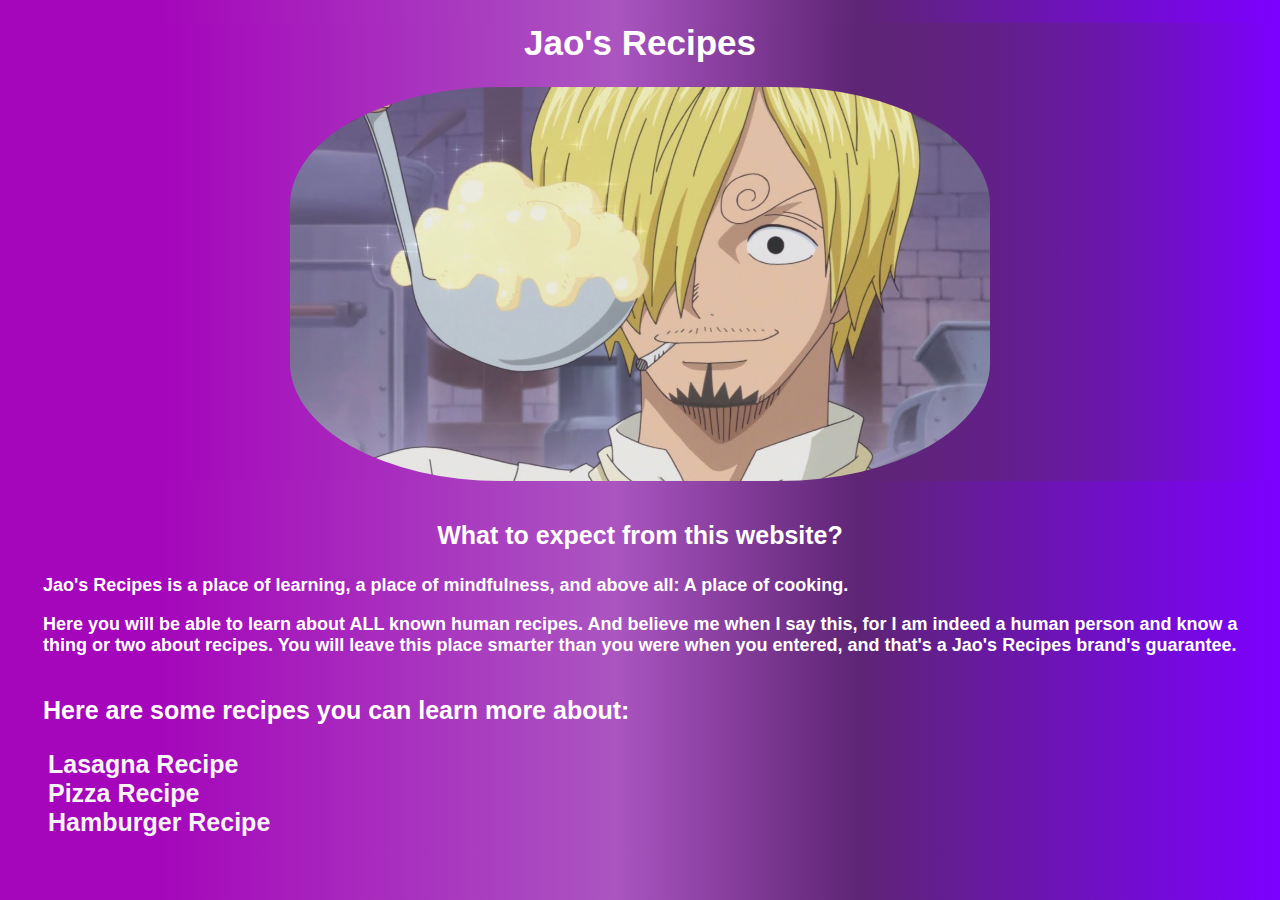
<file: index.html>
<!DOCTYPE html>
<html lang="en">
<head>
    <meta charset="UTF-8">
    <meta http-equiv="X-UA-Compatible" content="IE=edge">
    <meta name="viewport" content="width=device-width, initial-scale=1.0">
    <title>Document</title>
    <link rel="stylesheet" href="styles.css">
</head>
<body>
    <main>
        <section class="welcome">
            <h1 class="header">Jao's Recipes</h1>
            <img class="banner-img" src="images/chef.jpg" alt="image of chef sanji">
        </section>
        <h3 id="info-header">What to expect from this website?</h3>
        <p class="text">Jao's Recipes is a place of learning, a place of mindfulness, and above all: A place of cooking.</p>
        <p class="text">Here you will be able to learn about ALL known human recipes. And believe me when I say this, for I am indeed a human person and know a thing or two about recipes. You will leave this place smarter than you were when you entered, and that's a Jao's Recipes brand's guarantee.</p>
        <h3 id="recipes-header">Here are some recipes you can learn more about:</h3>
        <ul>
            <li><a id="lasagna" href="recipes/lasagna.html">Lasagna Recipe</a></li>
            <li><a id="pizza" href="recipes/pizza.html">Pizza Recipe</a></li>
            <li><a id="hamburger" href="recipes/hamburger.html">Hamburger Recipe</a></li>
        </ul>
    </main>
</body>
</html>
</file>
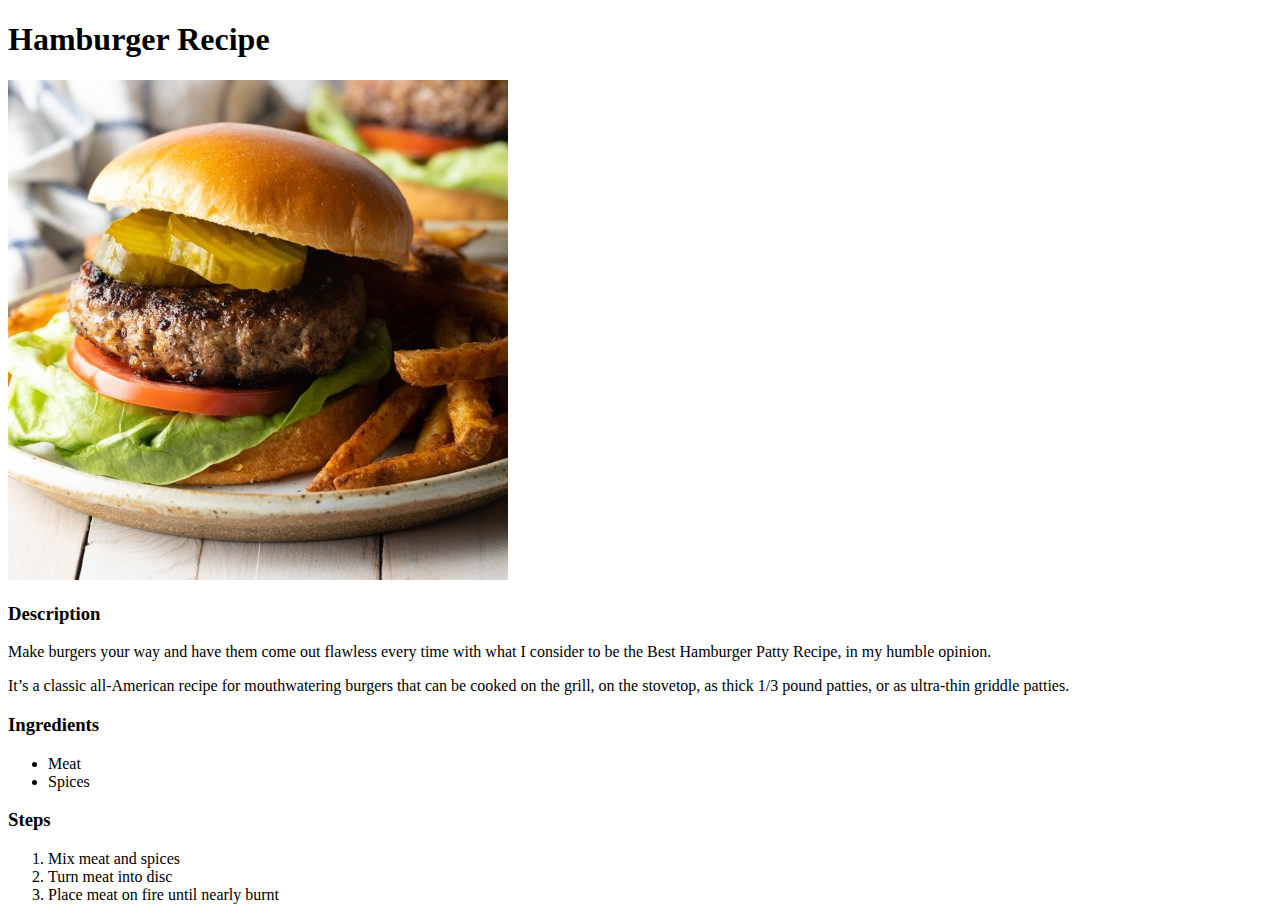
<file: recipes/hamburger.html>
<!DOCTYPE html>
<html lang="en">
<head>
    <meta charset="UTF-8">
    <meta http-equiv="X-UA-Compatible" content="IE=edge">
    <meta name="viewport" content="width=device-width, initial-scale=1.0">
    <title>Document</title>
</head>
<body>
    <h1>Hamburger Recipe</h1>
    <img src="../images/hamburger.jpg" alt="hamburger picture">
    <h3>Description</h3>
    <p>
        Make burgers your way and have them come out flawless every time with what I consider to be the Best Hamburger Patty Recipe, in my humble opinion.  
    </p>
    <p>
        It’s a classic all-American recipe for mouthwatering burgers that can be cooked on the grill, on the stovetop, as thick 1/3 pound patties, or as ultra-thin griddle patties.
    </p>
    <h3>Ingredients</h3>
    <ul>
        <li>Meat</li>
        <li>Spices</li>
    </ul>
    <h3>Steps</h3>
    <ol>
        <li>Mix meat and spices</li>
        <li>Turn meat into disc</li>
        <li>Place meat on fire until nearly burnt</li>
    </ol>
    
</body>
</html>
</file>
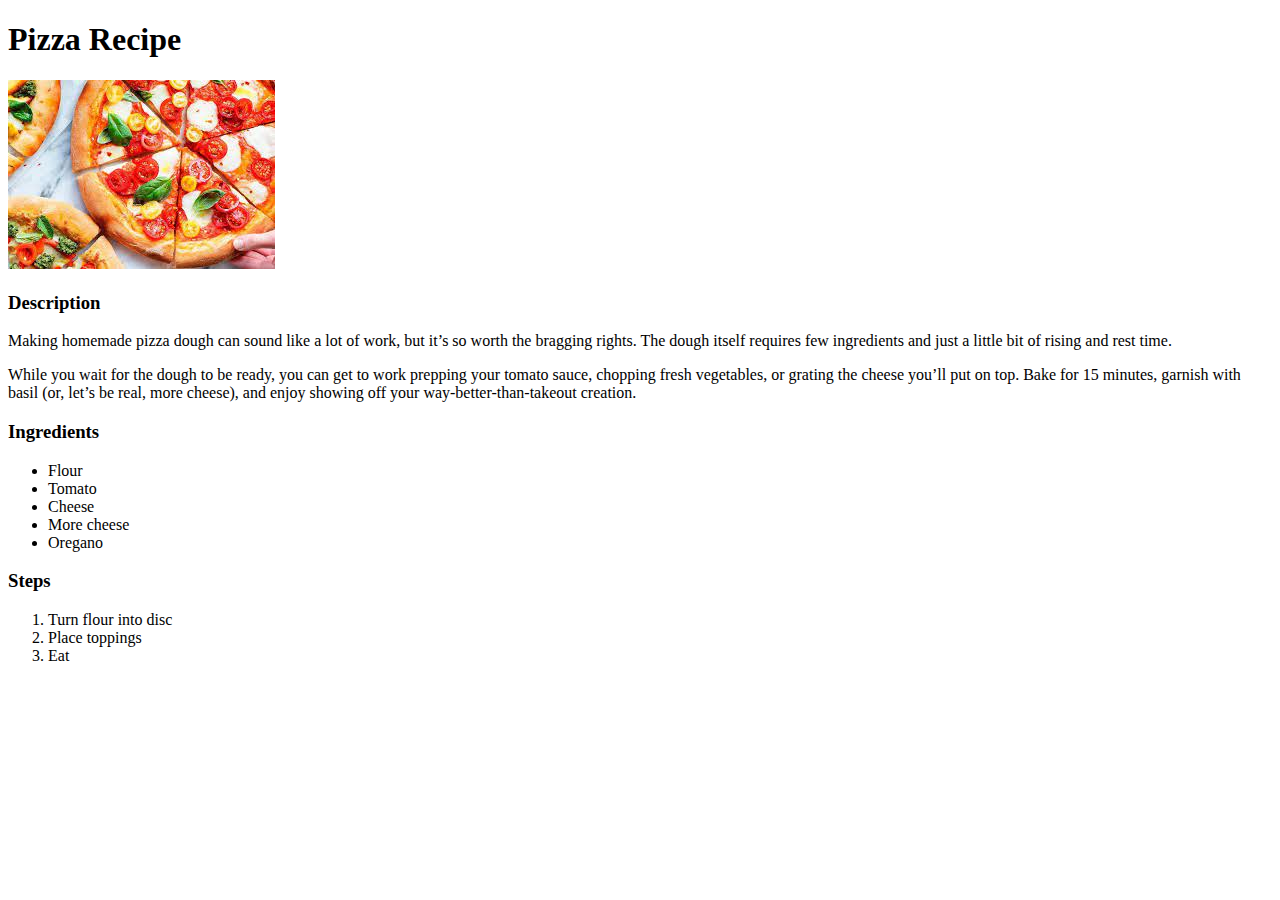
<file: recipes/pizza.html>
<!DOCTYPE html>
<html lang="en">
<head>
    <meta charset="UTF-8">
    <meta http-equiv="X-UA-Compatible" content="IE=edge">
    <meta name="viewport" content="width=device-width, initial-scale=1.0">
    <title>Document</title>
</head>
<body>
    <h1>Pizza Recipe</h1>
    <img src="../images/pizza.jpeg" alt="pizza picture">
    <h3>Description</h3>
    <p>Making homemade pizza dough can sound like a lot of work, but it’s so worth the bragging rights. The dough itself requires few ingredients and just a little bit of rising and rest time.</p>
    <p>While you wait for the dough to be ready, you can get to work prepping your tomato sauce, chopping fresh vegetables, or grating the cheese you’ll put on top. Bake for 15 minutes, garnish with basil (or, let’s be real, more cheese), and enjoy showing off your way-better-than-takeout creation.

    </p>
    <h3>Ingredients</h3>
    <ul>
        <li>Flour</li>
        <li>Tomato</li>
        <li>Cheese</li>
        <li>More cheese</li>
        <li>Oregano</li>
    </ul>
    <h3>Steps</h3>
    <ol>
        <li>Turn flour into disc</li>
        <li>Place toppings</li>
        <li>Eat</li>
    </ol>
</body>
</html>
</file>
<file: styles.css>
body {
    background: rgb(165,5,187);
    background: linear-gradient(90deg, rgba(165,5,187,1) 12%, rgba(171,85,193,1) 48%, rgba(94,37,117,1) 67%, rgba(125,0,255,1) 100%);
}

.welcome {
    background: rgb(165,5,187);
    background: linear-gradient(90deg, rgba(165,5,187,1) 12%, rgba(171,85,193,1) 48%, rgba(94,37,117,1) 67%, rgba(125,0,255,0.1678321678321678) 100%);
}

.header {
    text-align: center;
    font-family: Montserrat, sans-serif;
    font-size: 35px;
    color: white;
}

#info-header {
    text-align: center;
    font-family: Montserrat, sans-serif;
    font-size: 25px;
    color: white;
    padding-top: 15px;
}

#recipes-header {
    font-family: Montserrat, sans-serif;
    font-size: 25px;
    color: white;
    padding-left: 35px;
    padding-top: 15px;
    font-weight: 700;
}

.text {
    font-family: Montserrat, sans-serif;
    font-size: 18px;
    color: white;
    padding-left: 35px;
    font-weight: 700;
}

.header:hover {
    font-size: 36px;
    transition-duration: 0.1s;
    color: rgb(255, 244, 244);
}

.banner-img {
    width: 700px;
    height: auto;
    margin: auto;
    display: flex;
    justify-content: center;
    border-radius: 30%;
}

.banner-img:hover {
    border-radius: 2%;
    transition-duration: 0.3s;
}

li {
    list-style-type: none;

}

a {
    text-decoration: none;
    color: rgb(245, 245, 245);
    font-weight: bold;
    font-family: Montserrat, sans-serif;
    font-size: 25px;
}

a:hover {
    color: rgb(106, 250, 255);
    font-size: 26px;
    padding-left: 5px;
    transition-duration: 0.15s;
}
</file>
